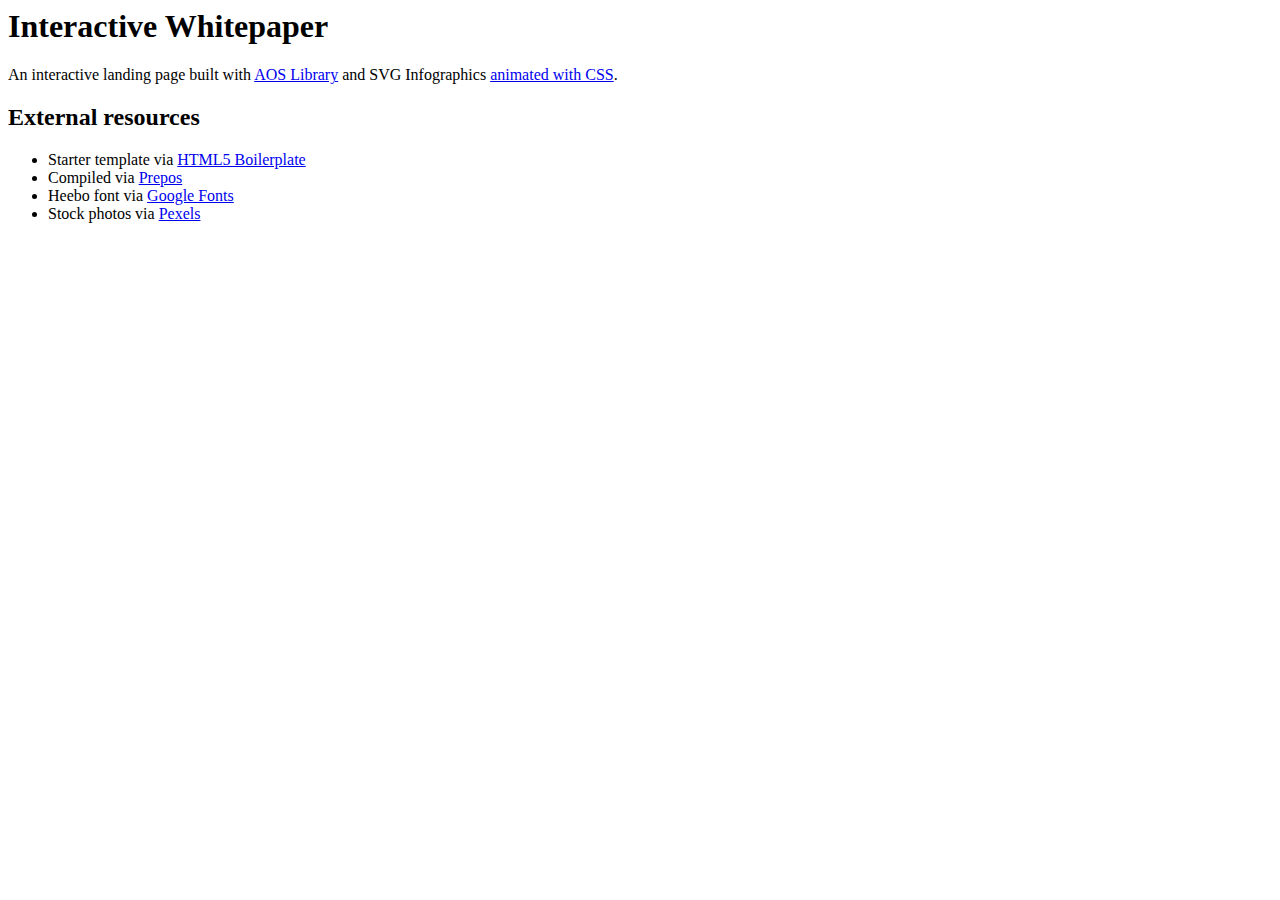
<file: readme.html>
<html>
      <head>
        <meta charset="UTF-8">
        <title>readme.md</title>
      </head>
      <body>
        <h1 id="interactive-whitepaper">Interactive Whitepaper</h1>
<p>An interactive landing page built with <a href="https://michalsnik.github.io/aos/">AOS Library</a> and SVG Infographics <a href="https://css-tricks.com/animating-svg-css/">animated with CSS</a>.</p>
<h2 id="external-resources">External resources</h2>
<ul>
<li>Starter template via <a href="https://html5boilerplate.com/">HTML5 Boilerplate</a></li>
<li>Compiled via <a href="https://prepros.io/">Prepos</a></li>
<li>Heebo font via <a href="https://fonts.google.com/specimen/Heebo">Google Fonts</a></li>
<li>Stock photos via <a href="https://www.pexels.com">Pexels</a></li>
</ul>

      </body>
    </html>
</file>
